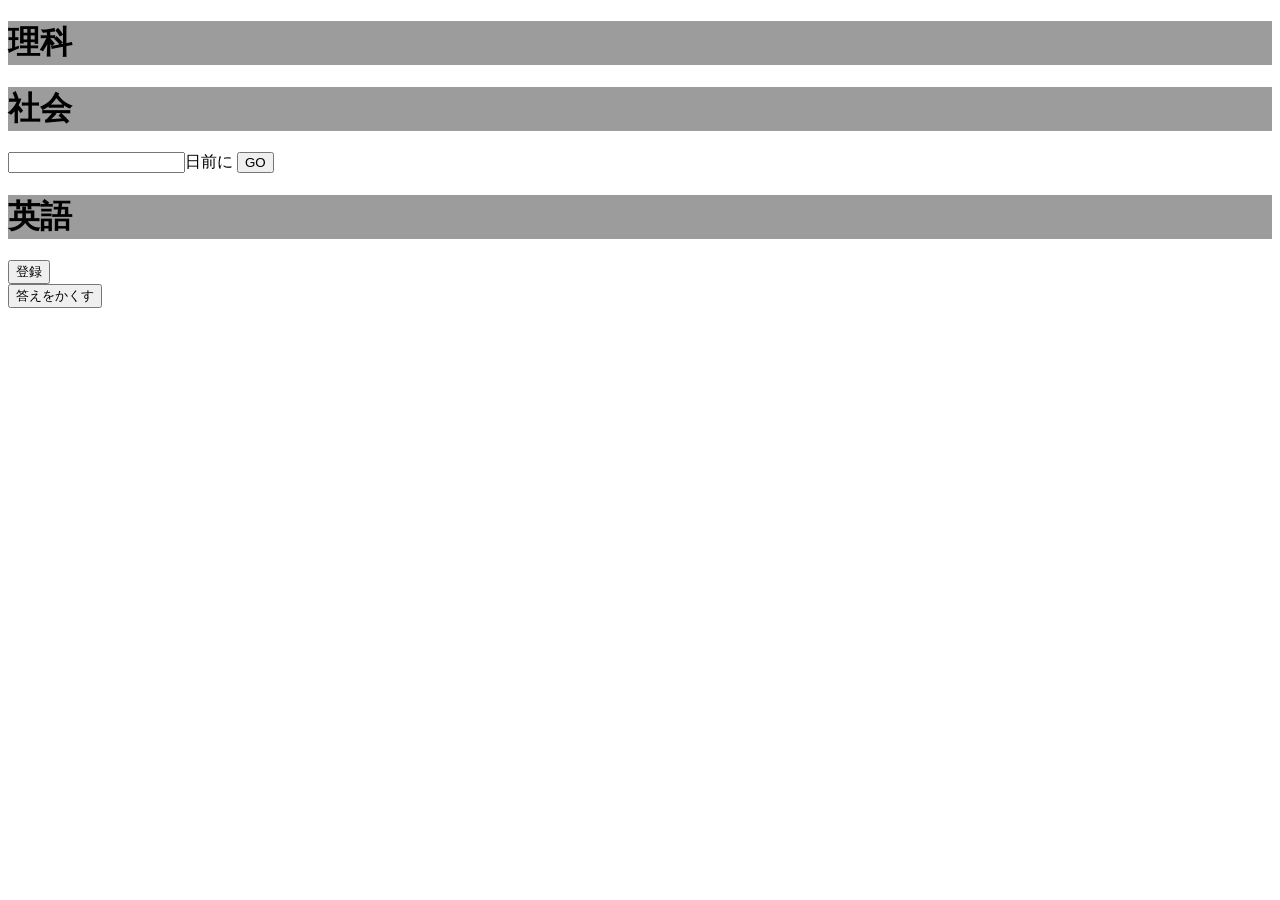
<file: index.html>
<!DOCTYPE html>
<html lang="ja">
<head>
    <meta charset="UTF-8">
    <title>キーワードノーと</title>
    <style>
        #r,#s,#e{
            background: rgb(156, 156, 156);
            cursor: pointer;

        }
        #tt,#ok,#kotaehyouji{
            display: none;
        }
        #kotae{
            position: absolute;
            left: 700px;
            bottom: 465px;
            
        }
#sticky{

postion: -webkit-sticky;
    position: sticky;
    top: 0;}
    </style>
</head>
<body>
    <div id="r">
        <h1>理科</h1>
    </div>
    <div id="s">
        <h1>社会</h1>
    </div>
    <input type="number" value="" id="date">日前に
    <input type="button" value="GO" id="go">
    <br><p id="itu"></p>
    <div id="e">
        <h1>英語</h1>
    </div>
    <input type="button" value="登録" id="add">
    <div id="mondai">
        <textarea id="tt" cols="150" rows="10"></textarea>
        <input type="button" value="ok" id="ok">
<div id="sticky">
        <input type="button" value="答えを表示" id="kotaehyouji">
        
        <input type="button" value="答えをかくす" id="hideAnswer">
        <div id="kotae">
</div>
</div>
        <table id="table" border="1" style="border-collapse: collapse">
            
        </table>
    </div>
    <script>
        localStorage.saveKey = `::/0604critisize~;~を批判する;accuse~;~を非難する;insist;言い張る;object;感情的に反対する;controversial;物議をかもす;bound;であるに違いない;bet;かけてもよいほど地震がある;praise A for B;AをBのことで褒める;honor;名誉;refer;言及する;mention~;について述べる;convey~;~を伝える;whisper;ささやく;remark;発言;observe~;~を観察する;analysis;分析;phenomenon;現象;substance;物質;fuel;燃料;statistics;統計;pursue~;~を追求する;accomplish~;~をやり遂げる;overcome~;~を克服する;fulfill;を果たす;devote A to B;AをBにささげる;aim;狙う;challenge;難問;dizzy;めまいがして;pale;青白い;appetite;食欲;mental;精神の;ache;痛み;surgery;手術;disease;病気;symptom;症状;cancer;がん;ambulance;救急車;sore;痛い;swell;腫れる;cough;咳をする;bleed;出血する;faint;かすかな;exhaust~;~を疲れ果てさせる;cure~;~を治療する;disabled;障害のある;stiff;（筋肉が）凝った;muscle;筋肉;tongure;舌;sense;五感;sewat;汗;nationality;国籍;civil;市民の;racial;人種の;domestic;国内の;rural;田舎の;suburb;郊外;border;国境;burden;重荷;impact;への影響;equal;等しい;reputation;評判;trend;風潮;service;事業;religion;宗教;standard;基準;prosperity;繁栄;crisis;危機;prejudice;偏見;discrimination;差別;benefit;恩恵;welfare;福祉;offical;役人;immigrant;移民;contribute;貢献する;abolish;を廃止する;imposeA on B;AをBに課す;acess;利用する権利;duty;義務;compulsory;義務的な;responsible;責任がある;policy;政策;elect~;~を選ぶ;industry;工業;income;収入;profit;利益;expense;費用;debt;借金;deposit;預金;charge;料金;wage;賃金;recession;不況;consume~;~を消費する;invest A in B;AをBに投資する;financial;財政的な;hire~;~を非正規で雇う;employ~;~を正規で雇う;resign;辞職する;qualify;資格がある;assign~;~を割り当てる;occupation;職業;career;職業;profession;専門職;unemployment;失業;department;部門;branch;支店;retail;小売り;system;組織;structure;構造;architecture;建築様式;construction;建築;function;機能;serface;表面;aspect;側面;consist;構成されている;compose~;~を構成する;attach~;~をくっつける;connect~;~をつなげる;relate A to B ; AをBに関連づける;stick~;~を張り付ける;associate A with B;AをBと関連付ける;separate~;~を引き離す;thief;泥棒;crime;犯罪;motive;動機;punish;を罰する;violate;に違反する;legal;合法の;enemy;敵;compete;競争する;defeat;打ち負かす;victim;犠牲者;obstacle;障害;harm;害;invade;侵害する;endanger~;~を危険にさらす;interrupt~;~を中断する;spoil~;~を台無しにする;spectator;観客;relative;親戚;accompany~;~と一緒に行く;departure;出発;transportation;交通機関;lead;至る;lower~;~を下げる;flow;流れる;burst;破裂する;crack;割れる;advance;進歩;deal;扱う;cope;対処する;treat~;~を扱う;clue;手がかり;restrict~;~を制限する;forbid~;~を禁じる;refuse~;~を断る;reject~;~を拒絶する;persuade A to do;Aを説得してdoさせる;inspire~;~を奮発させる;discourage~;~のやる気をなくさせる;promote~;~を促進する;expand;拡大する;extend~;~を延長する;broaden~;~を広げる;spread~;~を広げる;tie;を縛る;bind~;~を結びつける;fasten~;~を固定する;fix~;~を固定する;install;を設置する;resist~;~を我慢する;obey~;~に従う;engage;従事する;bump;ぶつかる;crash;激突する;bend;身をかがめる;hug;を抱きしめる;stare;じっと見つめる;gaze;見つめる;glance;ちらりと見る;glimpse~;~がちらりと見える;strech;を伸ばす;stumble;つまずく;press~;~を押す;drag~;~を引きずる;lean;よりかかる;scratch~;~をひっかく;bow;おじぎする;nod;うなずく;sigh;ため息をつく;yawn;あくびをする;bury~;~を埋める;/0605perform~;~を遂行する;adopt~;~を採用する;escape;から逃れる;scatter~;~を舞い散らす;fold~;~を折る;hang~;~を掛ける;beat~;~を打つ;twist~;~を捻じ曲げる;stir;をかき混ぜる;skip~;~をサボる;expose~;~をさらす;dip~;~を浸す;polish~;~を磨く;cheat;ごまかす;attend~;~に出席する;participate;参加する;imitate~;~をまねる;arise;生じる;involve;巻き込まれる;counterpart;対応する;maintain~;~を維持する;last;続く;persist;持続する;obtain;を得る;acquire~;~を習得する;reunion;同窓会;cholarship;奨学金;instruction;指示;conclude~;~と結論を下す;distinguish~;~を区別する;classify~;~を分類する;estimate~;~を推定する;suppose~;~することになっている;assume~;~と思い込む;care;気にする;doubt~;~を疑う;notice~;~に気が付いている;aware;気が付いている;conscious;意識している;concernd;関心を持っている;regard;みなす;commit~;~に専念する;approve;認める;forgive;許す;grant~;~を認める;recall~;~を思い出す;abandon~;~を捨てる;rid;を処分する;eliminate;を排除する;relieve~;~を取り除く;conservation;保護;agriculture;農業;crop;穀物;soil;土;weed;雑草;drown;溺れしぬ;climate;気候;forecast;予報;thermometer;温度計;humid;多湿;tropical;熱帯の;mosquito;蚊モスキート;extinxt;絶滅した;greedy;貧欲な;generous;気前の良い;intellectual;知的な;curious;好奇心が強い;afford~;~する余裕がある;eager;熱心な;aggressive;攻撃的な;cruel;残酷な;addicted~;~の中毒になっている;stubborn;頑固な;earnest;真面目な;bold;大胆な;guilty;申し訳なく思う;innocent;無実の;sincere;誠実な;modest;謙虚な;stupid;ばかな;indifferent;無関心で;punctual;時間を守る;coward;臆病者;precise;正確な;accurate;正確な;proper;適切な;tidy;きちんとした;neat;きちんとした;efficient;能率的な;significant;重要な;precious;貴重な;essential;不可欠な;fundamental;根本的な;critical;重要な;complicated;複雑な;plain;明白な;obvious;明白な;outstanding;傑出した;diverse;多様な;sort;種;fancy;高給な;marvelous;驚くべき;fabulous;とても素敵な;steady;着実な;flexible;柔軟な;ripe;熟した;mature;成熟した;vague;曖昧な;weird;変な;rough;粗い;severe;厳しい条件;vain;無駄に;absurd;バカげた;odd;奇妙な;valid;妥当な;available;手に入る;practiacal;現実的な;urgent;緊急の;sharp;急激な;calm;落ち着いた;shallow;浅い;bare;むき出しの;naked;裸の;tense;張り詰めた;broad;幅広い;vacant;開いている;mutual;相互の;awkward;ぎこちない;objective;客観的な;alike;似ている;tend;する傾向にある;deserve~;~に値する;fragment;破片;upaetcular;ある特定の;ordinary;普通の;account;占める;proportion;比率;dozen;ダース;mass;大量;shortage;不足;enormous;莫大な;spare;余分な;arrange~;~を手配する;`;
        let itu = document.getElementById("itu");
        let date = document.getElementById("date");
        let goBtn = document.getElementById("go");
        let table = document.getElementById("table");
        let kotae = document.getElementById("kotae");
        let kotaehyouji = document.getElementById("kotaehyouji");
let sticky = document.getElementById("sticky");
        
        let hideAnswer = document.getElementById("hideAnswer");
        let dd=[document.getElementById("r"),
        
        document.getElementById("s"),
        
        document.getElementById("e")];
        let bb= document.getElementById("add");
        let tt = document.getElementById("tt");
        
        let ok = document.getElementById("ok");

        let addkyoka = 0;
        let mondai = document.getElementById("mondai");

        let key = localStorage.saveKey.split(":"); //はいれつきょうかごと
        key=[
        key[0].split("/"),
        key[1].split("/"),
        key[2].split("/")];
var today = new Date();var yessterday = new Date();var aweek = new Date();var amonth = new Date();var smonth = new Date();var kako = new Date();
        date.addEventListener("input",()=>{
            kako.setMonth(today.getMonth()) //リセット
            kako.setDate(today.getDate() - Number(date.value));
            itu.textContent = ( '00' + String(kako.getMonth()+1) ).slice( -2 ) + ( '00' +  kako.getDate() ).slice( -2 );
        });

goBtn.addEventListener("click",()=>{
            DateWoSet();
        });
        

        
        
    yessterday.setDate(today.getDate() - 1);

        
aweek.setDate(today.getDate() - 7);


amonth.setDate(today.getDate() - 20);


smonth.setDate(today.getDate() - 40);
    let kyou =  ( '00' + String(today.getMonth()+1) ).slice( -2 ) + ( '00' +  today.getDate() ).slice( -2 ); //もじれつ
        let dayl = ( '00' + String(yessterday.getMonth()+1) ).slice( -2 ) + ( '00' +  yessterday.getDate() ).slice( -2 ); //もじれつ
        let weekl = ( '00' + String(aweek.getMonth()+1) ).slice( -2 ) + ( '00' +  aweek.getDate() ).slice( -2 ); //もじれつ
        let monthl = ( '00' + String(amonth.getMonth()+1) ).slice( -2 ) + ( '00' +  amonth.getDate() ).slice( -2 ); //もじれつ
        let smonthl = ( '00' + String(smonth.getMonth()+1) ).slice( -2 ) + ( '00' +  smonth.getDate() ).slice( -2 ); //もじれつ
        console.log(kyou,dayl,weekl,monthl,smonthl);
        let hyoji =[[],[],[]];
        console.log(key);
        key.forEach((e,i) => {
            key[i].forEach((t,c) => {
                if(key[i][c].includes(dayl) || key[i][c].includes(weekl)  || key[i][c].includes(monthl) || key[i][c].includes(smonthl)){
                    //cをきろく
                    console.log(key[i][c].includes(dayl) || key[i][c].includes(weekl)  || key[i][c].includes(monthl) || key[i][c].includes(smonthl));
                    console.log(t);
                    dd[i].style.background =  "rgb(50, 197, 62)";
                    hyoji[i].push(key[i][c]);

                }
            });
        });

        
    function DateWoSet(){
        yessterday.setMonth(kako.getMonth());aweek.setMonth(kako.getMonth());amonth.setMonth(kako.getMonth());smonth.setMonth(kako.getMonth());
        
        yessterday.setDate(kako.getDate() - 1);

        
        aweek.setDate(kako.getDate() - 7);

        
        amonth.setDate(kako.getDate() - 20);

        
        smonth.setDate(kako.getDate() - 40);
        kyou =  ( '00' + String(kako.getMonth()+1) ).slice( -2 ) + ( '00' +  kako.getDate() ).slice( -2 ); //もじれつ
        console.log(kyou);
        dayl = ( '00' + String(yessterday.getMonth()+1) ).slice( -2 ) + ( '00' +  yessterday.getDate() ).slice( -2 ); //もじれつ
        weekl = ( '00' + String(aweek.getMonth()+1) ).slice( -2 ) + ( '00' +  aweek.getDate() ).slice( -2 ); //もじれつ
        monthl = ( '00' + String(amonth.getMonth()+1) ).slice( -2 ) + ( '00' +  amonth.getDate() ).slice( -2 ); //もじれつ
        smonthl = ( '00' + String(smonth.getMonth()+1) ).slice( -2 ) + ( '00' +  smonth.getDate() ).slice( -2 ); //もじれつ
        console.log(kyou,dayl,weekl,monthl,smonthl);
        hyoji =[[],[],[]];
        console.log(key);
        key.forEach((e,i) => {
            key[i].forEach((t,c) => {
                if(key[i][c].includes(dayl) || key[i][c].includes(weekl)  || key[i][c].includes(monthl) || key[i][c].includes(smonthl)){
                    //cをきろく
                    console.log(key[i][c].includes(dayl) || key[i][c].includes(weekl)  || key[i][c].includes(monthl) || key[i][c].includes(smonthl));
                    console.log(t);
                    dd[i].style.background =  "rgb(50, 197, 62)";
                    hyoji[i].push(key[i][c]);

                }
            });
        });
    };

            dd[2].addEventListener("click",()=>{  //クリック
                console.log(dd[2].style.background);
        if(dd[2].style.background != "rgb(156, 156, 156)"){ //グレーアウトされていなければ
                    dd.forEach((e,i) => {   //全て非表示
                        dd[i].style.display ="none";
                        kotaehyouji.style.display ="block";
                    });
                     
                     let quiz= [];
                     let answer =[];
                     let hyojiji = [];
                    hyoji[2].forEach((e,i) => {
                        hyojiji.push(hyoji[2][i].slice( 4 ));
                    });
                    let hyojijiji = (hyojiji.join(";")).split(";");
                    console.log(hyoji,hyojiji,hyojijiji);
                    hyojijiji.forEach((e,i) => {
                        if(i%2 == 0){
                            quiz.push(hyojijiji[i]);
                            console.log("a");
                        }else{
                            answer.push(hyojijiji[i]);
                            console.log("b");
                        }
                    });
                    // 新しいHTML要素を作成
                   console.log(quiz);
                   quiz.forEach((e,i)=> {
                    let trtag = document.createElement("tr");
                     let tdtag = document.createElement("td");
                     let tdtag2 = document.createElement("td");
                        tdtag.innerText = String(i) + "　" + quiz[i];
                        tdtag2.innerText = answer[i];
                        tdtag2.className = "tdans";
                        trtag.appendChild(tdtag);
                        trtag.appendChild(tdtag2);
                        table.appendChild(trtag);
                    });
                    let tdtagans = document.getElementsByClassName("tdans");
                    for(let i=0;i<tdtagans.length;i++){
                        tdtagans[i].style.display = "none";
                        
                    }
                    kotaehyouji.addEventListener("click",()=>{
                        for(let i=0;i<tdtagans.length;i++){
                        tdtagans[i].style.display = "block";
                        }
                    })
            hideAnswer.addEventListener("click",()=>{
                        for(let i=0;i<tdtagans.length;i++){
                        tdtagans[i].style.display = "none";
                        }
                    })
                    
                    
                    
                }
            });



        bb.addEventListener("click",()=>{  //クリック
                        bb.style.display ="none";
                        tt.style.display ="block";
                        ok.style.display ="block";
                        dd[0].style.display ="none";
                        dd[1].style.display ="none";
                        dd[2].style.display ="none";
                    tt.textContent = localStorage.saveKey;
            })
        ok.addEventListener("click",()=>{
            console.log(tt);
            localStorage.saveKey=tt.value ;
        })

    </script>
</body>
</html>
</file>
